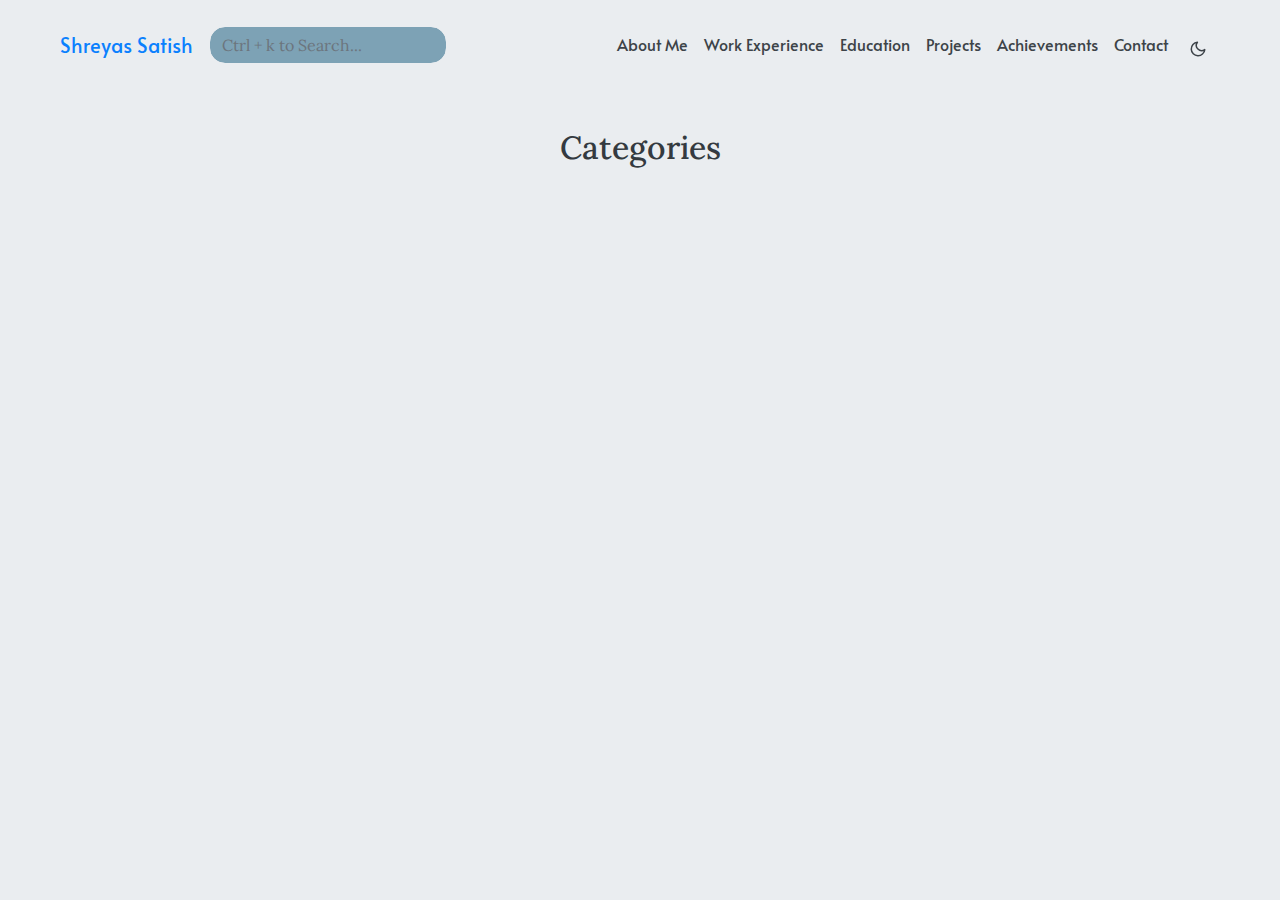
<file: categories/index.html>
<!DOCTYPE html>
<html lang="en">

<head><meta charset="UTF-8">
<meta name="viewport" content="width=device-width, initial-scale=1.0">
<meta http-equiv="X-UA-Compatible" content="ie=edge">
<meta http-equiv="Accept-CH" content="DPR, Viewport-Width, Width">
<link rel="icon" href=/fav.png type="image/gif">


<link rel="preconnect" href="https://fonts.googleapis.com">
<link rel="preconnect" href="https://fonts.gstatic.com" crossorigin>
<link rel="preload"
      as="style"
      href="https://fonts.googleapis.com/css2?family=Alata&family=Lora:ital,wght@0,400;0,500;0,600;0,700;1,400;1,500;1,600;1,700&family=Roboto:ital,wght@0,100;0,300;0,400;0,500;0,700;0,900;1,100;1,300;1,400;1,500;1,700;1,900&display=swap"
>
<link rel="stylesheet"
      href="https://fonts.googleapis.com/css2?family=Alata&family=Lora:ital,wght@0,400;0,500;0,600;0,700;1,400;1,500;1,600;1,700&family=Roboto:ital,wght@0,100;0,300;0,400;0,500;0,700;0,900;1,100;1,300;1,400;1,500;1,700;1,900&display=swap"
      media="print" onload="this.media='all'" />
<noscript>
  <link
          href="https://fonts.googleapis.com/css2?family=Alata&family=Lora:ital,wght@0,400;0,500;0,600;0,700;1,400;1,500;1,600;1,700&family=Roboto:ital,wght@0,100;0,300;0,400;0,500;0,700;0,900;1,100;1,300;1,400;1,500;1,700;1,900&display=swap"
          rel="stylesheet">
</noscript>


<link rel="stylesheet" href="/css/font.css" media="all">



<meta property="og:url" content="http://shreyassatish.me/categories/">
  <meta property="og:site_name" content="Shreyas Satish">
  <meta property="og:title" content="Categories">
  <meta property="og:description" content="A website to showcase my acheivements">
  <meta property="og:locale" content="en_us">
  <meta property="og:type" content="website">


  <meta name="twitter:card" content="summary">
  <meta name="twitter:title" content="Categories">
  <meta name="twitter:description" content="A website to showcase my acheivements">


<link rel="stylesheet" href="/bootstrap-5/css/bootstrap.min.css" media="all"><link rel="stylesheet" href="/css/header.css" media="all">
<link rel="stylesheet" href="/css/footer.css" media="all">


<link rel="stylesheet" href="/css/theme.css" media="all">

<style>
    :root {
        --text-color: #343a40;
        --text-secondary-color: #6c757d;
        --text-link-color: #007bff;
        --background-color: #eaedf0;
        --secondary-background-color: #64ffda1a;
        --primary-color: #007bff;
        --secondary-color: #7da2b5;

         
        --text-color-dark: #e4e6eb;
        --text-secondary-color-dark: #ffffff;
        --text-link-color-dark: #ffffff;
        --background-color-dark: #18191a;
        --secondary-background-color-dark: #212529;
        --primary-color-dark: #ffffff;
        --secondary-color-dark: #37474F;
    }
    body {
        font-size: 1rem;
        font-weight: 400;
        line-height: 1.5;
        text-align: left;
    }

    html {
        background-color: var(--background-color) !important;
    }

    body::-webkit-scrollbar {
        height: 0px;
        width: 8px;
        background-color: var(--background-color);
    }

    ::-webkit-scrollbar-track {
        border-radius: 1rem;
    }

    ::-webkit-scrollbar-thumb {
        border-radius: 1rem;
        background: #b0b0b0;
        outline: 1px solid var(--background-color);
    }

    #search-content::-webkit-scrollbar {
        width: .5em;
        height: .1em;
        background-color: var(--background-color);
    }
</style>



<meta name="description" content="Categories of Shreyas Satish">
<link rel="stylesheet" href="/css/list.css" media="all">


  
  
    <link rel="stylesheet" href="/style.css">
  

  <title>
Categories | Shreyas Satish

  </title>
</head>

<body class="light">
  
  
<script>
    let localStorageValue = localStorage.getItem("pref-theme");
    let mediaQuery = window.matchMedia('(prefers-color-scheme: dark)').matches;

    switch (localStorageValue) {
        case "dark":
            document.documentElement.classList.add('dark');
            document.body.classList.add('dark');
            break;
        case "light":
            document.body.classList.remove('dark');
            document.documentElement.classList.remove('dark');
            break;
        default:
            if (mediaQuery) {
                document.documentElement.classList.add('dark');
                document.body.classList.add('dark');
            }
            break;
    }
</script>




<script>
    var prevScrollPos = window.pageYOffset;
    window.addEventListener("scroll", function showHeaderOnScroll() {
        let profileHeaderElem = document.getElementById("profileHeader");
        let currentScrollPos = window.pageYOffset;
        let resetHeaderStyle = false;
        let showNavBarOnScrollUp =  true ;
        let showNavBar = showNavBarOnScrollUp ? prevScrollPos > currentScrollPos : currentScrollPos > 0;
        if (showNavBar) {
            profileHeaderElem.classList.add("showHeaderOnTop");
        } else {
            resetHeaderStyle = true;
        }
        if(currentScrollPos === 0) {
            resetHeaderStyle = true;
        }
        if(resetHeaderStyle) {
            profileHeaderElem.classList.remove("showHeaderOnTop");
        }
        prevScrollPos = currentScrollPos;
    });
</script>



<header id="profileHeader">
    <nav class="pt-3 navbar navbar-expand-lg animate">
        <div class="container-fluid mx-xs-2 mx-sm-5 mx-md-5 mx-lg-5">
            
            <a class="navbar-brand primary-font text-wrap" href="/">
                
                Shreyas Satish
                
            </a>

            
                <div>
                    <input id="search" autocomplete="off" class="form-control mr-sm-2 d-none d-md-block" placeholder='Ctrl &#43; k to Search...'
                        aria-label="Search" oninput="searchOnChange(event)">
                </div>
            

            
            <button class="navbar-toggler" type="button" data-bs-toggle="collapse" data-bs-target="#navbarContent"
                aria-controls="navbarContent" aria-expanded="false" aria-label="Toggle navigation">
                <svg aria-hidden="true" height="24" viewBox="0 0 16 16" version="1.1" width="24" data-view-component="true">
                    <path fill-rule="evenodd" d="M1 2.75A.75.75 0 011.75 2h12.5a.75.75 0 110 1.5H1.75A.75.75 0 011 2.75zm0 5A.75.75 0 011.75 7h12.5a.75.75 0 110 1.5H1.75A.75.75 0 011 7.75zM1.75 12a.75.75 0 100 1.5h12.5a.75.75 0 100-1.5H1.75z"></path>
                </svg>
            </button>

            
            <div class="collapse navbar-collapse text-wrap primary-font" id="navbarContent">
                <ul class="navbar-nav ms-auto text-center">
                    
                        <li class="nav-item navbar-text d-block d-md-none">
                            <div class="nav-link">
                                <input id="search" autocomplete="off" class="form-control mr-sm-2" placeholder='Ctrl &#43; k to Search...' aria-label="Search" oninput="searchOnChange(event)">
                            </div>
                        </li>
                    

                    
                    <li class="nav-item navbar-text">
                        <a class="nav-link" href="/#about" aria-label="about">
                            About Me
                        </a>
                    </li>
                    

                    
                    <li class="nav-item navbar-text">
                        <a class="nav-link" href="/#experience"
                            aria-label="experience">
                            Work Experience
                        </a>
                    </li>
                    

                    
                    <li class="nav-item navbar-text">
                        <a class="nav-link" href="/#education"
                            aria-label="education">
                            Education
                        </a>
                    </li>
                    

                    
                    <li class="nav-item navbar-text">
                        <a class="nav-link" href="/#projects"
                            aria-label="projects">
                            Projects
                        </a>
                    </li>
                    

                    
                    <li class="nav-item navbar-text">
                        <a class="nav-link" href="/#achievements"
                            aria-label="achievements">
                            Achievements
                        </a>
                    </li>
                    

                    
                    <li class="nav-item navbar-text">
                        <a class="nav-link" href="/#contact"
                            aria-label="contact">
                            Contact
                        </a>
                    </li>
                    

                    

                    
                    

                    
                    <li class="nav-item navbar-text">
                        
                        <div class="text-center">
                            <button id="theme-toggle">
                                <svg id="moon" xmlns="http://www.w3.org/2000/svg" width="24" height="24" viewBox="0 0 24 24" fill="none" stroke="currentColor" stroke-width="2" stroke-linecap="round" stroke-linejoin="round">
                                    <path d="M21 12.79A9 9 0 1 1 11.21 3 7 7 0 0 0 21 12.79z"></path>
                                </svg>
                                <svg id="sun" xmlns="http://www.w3.org/2000/svg" width="24" height="24" viewBox="0 0 24 24" fill="none" stroke="currentColor" stroke-width="2" stroke-linecap="round" stroke-linejoin="round">
                                    <circle cx="12" cy="12" r="5"></circle>
                                    <line x1="12" y1="1" x2="12" y2="3"></line>
                                    <line x1="12" y1="21" x2="12" y2="23"></line>
                                    <line x1="4.22" y1="4.22" x2="5.64" y2="5.64"></line>
                                    <line x1="18.36" y1="18.36" x2="19.78" y2="19.78"></line>
                                    <line x1="1" y1="12" x2="3" y2="12"></line>
                                    <line x1="21" y1="12" x2="23" y2="12"></line>
                                    <line x1="4.22" y1="19.78" x2="5.64" y2="18.36"></line>
                                    <line x1="18.36" y1="5.64" x2="19.78" y2="4.22"></line>
                                </svg>
                            </button>
                        </div>
                    </li>
                    

                </ul>

            </div>
        </div>
    </nav>
</header>
<div id="content">
<div class="container pt-5" id="list-page">
    <h2 class="text-center pb-2">Categories</h2>
    <div class="row">
        
        <div class="row justify-content-center">
            <div class="col-auto m-3">
                
            </div>
        </div>
    </div>
</div>

  </div><script src="/bootstrap-5/js/bootstrap.bundle.min.js"></script>
<script>
    if (localStorage.getItem("pref-theme") === "dark") {
        document.documentElement.classList.add('dark');
        document.body.classList.add('dark');
    } else if (localStorage.getItem("pref-theme") === "light") {
        document.body.classList.remove('dark')
        document.documentElement.classList.remove('dark');
    } else if (window.matchMedia && window.matchMedia('(prefers-color-scheme: dark)').matches) {
        document.documentElement.classList.add('dark');
        document.body.classList.add('dark');
    }

</script>
<script>
    document.getElementById("theme-toggle").addEventListener("click", () => {
        if (document.body.className.includes("dark")) {
            document.body.classList.remove('dark');
            document.documentElement.classList.remove('dark');
            localStorage.setItem("pref-theme", 'light');
        } else {
            document.body.classList.add('dark');
            document.documentElement.classList.add('dark');
            localStorage.setItem("pref-theme", 'dark');
        }
    })

    var tooltipTriggerList = [].slice.call(document.querySelectorAll('[data-bs-toggle="tooltip"]'))
    var tooltipList = tooltipTriggerList.map(function (tooltipTriggerEl) {
        return new bootstrap.Tooltip(tooltipTriggerEl)
    })

</script>


    <script src="/js/search.js"></script>











  <section id="search-content" class="py-2">
    <div class="container" id="search-results"></div>
  </section>
</body>

</html>
</file>
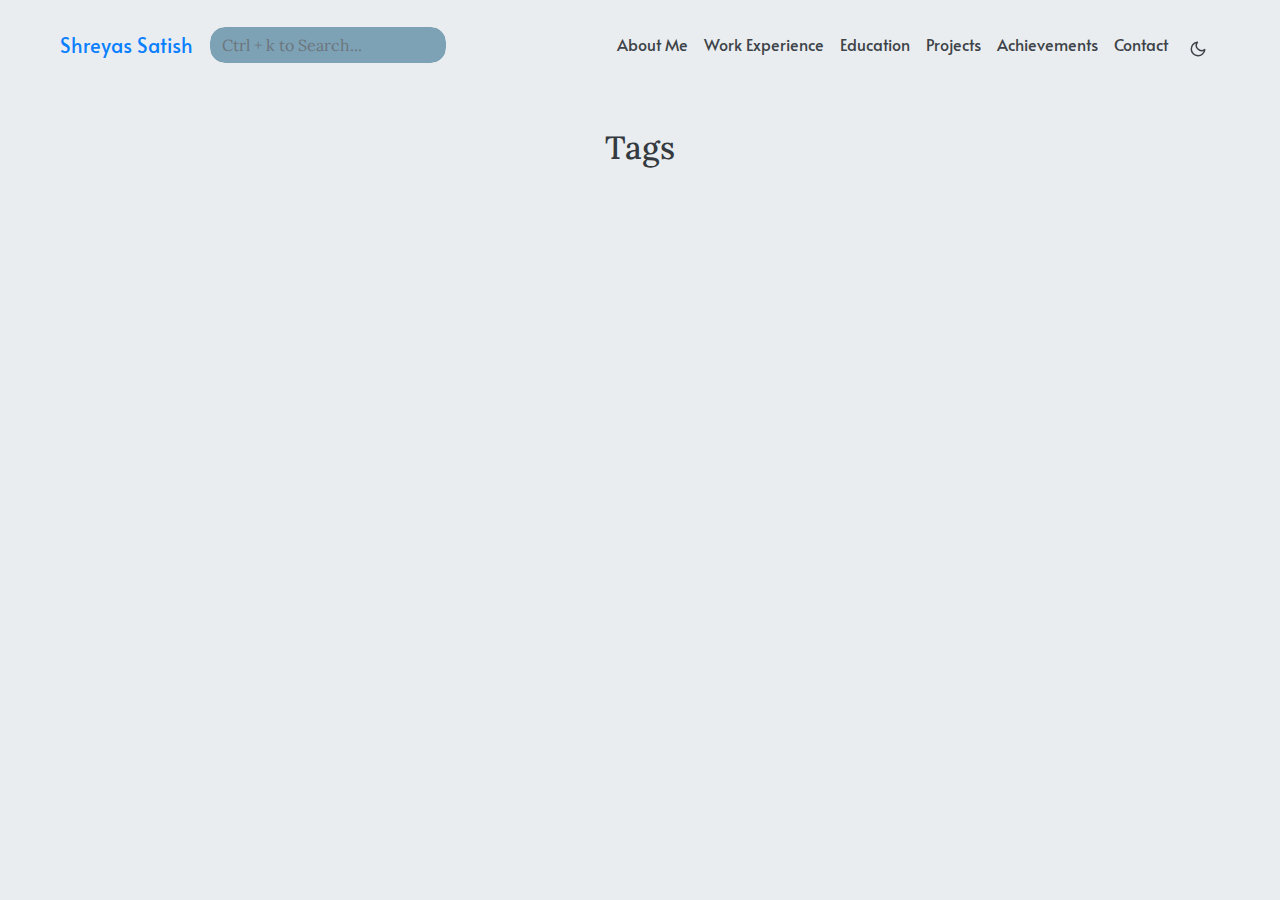
<file: tags/index.html>
<!DOCTYPE html>
<html lang="en">

<head><meta charset="UTF-8">
<meta name="viewport" content="width=device-width, initial-scale=1.0">
<meta http-equiv="X-UA-Compatible" content="ie=edge">
<meta http-equiv="Accept-CH" content="DPR, Viewport-Width, Width">
<link rel="icon" href=/fav.png type="image/gif">


<link rel="preconnect" href="https://fonts.googleapis.com">
<link rel="preconnect" href="https://fonts.gstatic.com" crossorigin>
<link rel="preload"
      as="style"
      href="https://fonts.googleapis.com/css2?family=Alata&family=Lora:ital,wght@0,400;0,500;0,600;0,700;1,400;1,500;1,600;1,700&family=Roboto:ital,wght@0,100;0,300;0,400;0,500;0,700;0,900;1,100;1,300;1,400;1,500;1,700;1,900&display=swap"
>
<link rel="stylesheet"
      href="https://fonts.googleapis.com/css2?family=Alata&family=Lora:ital,wght@0,400;0,500;0,600;0,700;1,400;1,500;1,600;1,700&family=Roboto:ital,wght@0,100;0,300;0,400;0,500;0,700;0,900;1,100;1,300;1,400;1,500;1,700;1,900&display=swap"
      media="print" onload="this.media='all'" />
<noscript>
  <link
          href="https://fonts.googleapis.com/css2?family=Alata&family=Lora:ital,wght@0,400;0,500;0,600;0,700;1,400;1,500;1,600;1,700&family=Roboto:ital,wght@0,100;0,300;0,400;0,500;0,700;0,900;1,100;1,300;1,400;1,500;1,700;1,900&display=swap"
          rel="stylesheet">
</noscript>


<link rel="stylesheet" href="/css/font.css" media="all">



<meta property="og:url" content="http://shreyassatish.me/tags/">
  <meta property="og:site_name" content="Shreyas Satish">
  <meta property="og:title" content="Tags">
  <meta property="og:description" content="A website to showcase my acheivements">
  <meta property="og:locale" content="en_us">
  <meta property="og:type" content="website">


  <meta name="twitter:card" content="summary">
  <meta name="twitter:title" content="Tags">
  <meta name="twitter:description" content="A website to showcase my acheivements">


<link rel="stylesheet" href="/bootstrap-5/css/bootstrap.min.css" media="all"><link rel="stylesheet" href="/css/header.css" media="all">
<link rel="stylesheet" href="/css/footer.css" media="all">


<link rel="stylesheet" href="/css/theme.css" media="all">

<style>
    :root {
        --text-color: #343a40;
        --text-secondary-color: #6c757d;
        --text-link-color: #007bff;
        --background-color: #eaedf0;
        --secondary-background-color: #64ffda1a;
        --primary-color: #007bff;
        --secondary-color: #7da2b5;

         
        --text-color-dark: #e4e6eb;
        --text-secondary-color-dark: #ffffff;
        --text-link-color-dark: #ffffff;
        --background-color-dark: #18191a;
        --secondary-background-color-dark: #212529;
        --primary-color-dark: #ffffff;
        --secondary-color-dark: #37474F;
    }
    body {
        font-size: 1rem;
        font-weight: 400;
        line-height: 1.5;
        text-align: left;
    }

    html {
        background-color: var(--background-color) !important;
    }

    body::-webkit-scrollbar {
        height: 0px;
        width: 8px;
        background-color: var(--background-color);
    }

    ::-webkit-scrollbar-track {
        border-radius: 1rem;
    }

    ::-webkit-scrollbar-thumb {
        border-radius: 1rem;
        background: #b0b0b0;
        outline: 1px solid var(--background-color);
    }

    #search-content::-webkit-scrollbar {
        width: .5em;
        height: .1em;
        background-color: var(--background-color);
    }
</style>



<meta name="description" content="Tags of Shreyas Satish">
<link rel="stylesheet" href="/css/list.css" media="all">


  
  
    <link rel="stylesheet" href="/style.css">
  

  <title>
Tags | Shreyas Satish

  </title>
</head>

<body class="light">
  
  
<script>
    let localStorageValue = localStorage.getItem("pref-theme");
    let mediaQuery = window.matchMedia('(prefers-color-scheme: dark)').matches;

    switch (localStorageValue) {
        case "dark":
            document.documentElement.classList.add('dark');
            document.body.classList.add('dark');
            break;
        case "light":
            document.body.classList.remove('dark');
            document.documentElement.classList.remove('dark');
            break;
        default:
            if (mediaQuery) {
                document.documentElement.classList.add('dark');
                document.body.classList.add('dark');
            }
            break;
    }
</script>




<script>
    var prevScrollPos = window.pageYOffset;
    window.addEventListener("scroll", function showHeaderOnScroll() {
        let profileHeaderElem = document.getElementById("profileHeader");
        let currentScrollPos = window.pageYOffset;
        let resetHeaderStyle = false;
        let showNavBarOnScrollUp =  true ;
        let showNavBar = showNavBarOnScrollUp ? prevScrollPos > currentScrollPos : currentScrollPos > 0;
        if (showNavBar) {
            profileHeaderElem.classList.add("showHeaderOnTop");
        } else {
            resetHeaderStyle = true;
        }
        if(currentScrollPos === 0) {
            resetHeaderStyle = true;
        }
        if(resetHeaderStyle) {
            profileHeaderElem.classList.remove("showHeaderOnTop");
        }
        prevScrollPos = currentScrollPos;
    });
</script>



<header id="profileHeader">
    <nav class="pt-3 navbar navbar-expand-lg animate">
        <div class="container-fluid mx-xs-2 mx-sm-5 mx-md-5 mx-lg-5">
            
            <a class="navbar-brand primary-font text-wrap" href="/">
                
                Shreyas Satish
                
            </a>

            
                <div>
                    <input id="search" autocomplete="off" class="form-control mr-sm-2 d-none d-md-block" placeholder='Ctrl &#43; k to Search...'
                        aria-label="Search" oninput="searchOnChange(event)">
                </div>
            

            
            <button class="navbar-toggler" type="button" data-bs-toggle="collapse" data-bs-target="#navbarContent"
                aria-controls="navbarContent" aria-expanded="false" aria-label="Toggle navigation">
                <svg aria-hidden="true" height="24" viewBox="0 0 16 16" version="1.1" width="24" data-view-component="true">
                    <path fill-rule="evenodd" d="M1 2.75A.75.75 0 011.75 2h12.5a.75.75 0 110 1.5H1.75A.75.75 0 011 2.75zm0 5A.75.75 0 011.75 7h12.5a.75.75 0 110 1.5H1.75A.75.75 0 011 7.75zM1.75 12a.75.75 0 100 1.5h12.5a.75.75 0 100-1.5H1.75z"></path>
                </svg>
            </button>

            
            <div class="collapse navbar-collapse text-wrap primary-font" id="navbarContent">
                <ul class="navbar-nav ms-auto text-center">
                    
                        <li class="nav-item navbar-text d-block d-md-none">
                            <div class="nav-link">
                                <input id="search" autocomplete="off" class="form-control mr-sm-2" placeholder='Ctrl &#43; k to Search...' aria-label="Search" oninput="searchOnChange(event)">
                            </div>
                        </li>
                    

                    
                    <li class="nav-item navbar-text">
                        <a class="nav-link" href="/#about" aria-label="about">
                            About Me
                        </a>
                    </li>
                    

                    
                    <li class="nav-item navbar-text">
                        <a class="nav-link" href="/#experience"
                            aria-label="experience">
                            Work Experience
                        </a>
                    </li>
                    

                    
                    <li class="nav-item navbar-text">
                        <a class="nav-link" href="/#education"
                            aria-label="education">
                            Education
                        </a>
                    </li>
                    

                    
                    <li class="nav-item navbar-text">
                        <a class="nav-link" href="/#projects"
                            aria-label="projects">
                            Projects
                        </a>
                    </li>
                    

                    
                    <li class="nav-item navbar-text">
                        <a class="nav-link" href="/#achievements"
                            aria-label="achievements">
                            Achievements
                        </a>
                    </li>
                    

                    
                    <li class="nav-item navbar-text">
                        <a class="nav-link" href="/#contact"
                            aria-label="contact">
                            Contact
                        </a>
                    </li>
                    

                    

                    
                    

                    
                    <li class="nav-item navbar-text">
                        
                        <div class="text-center">
                            <button id="theme-toggle">
                                <svg id="moon" xmlns="http://www.w3.org/2000/svg" width="24" height="24" viewBox="0 0 24 24" fill="none" stroke="currentColor" stroke-width="2" stroke-linecap="round" stroke-linejoin="round">
                                    <path d="M21 12.79A9 9 0 1 1 11.21 3 7 7 0 0 0 21 12.79z"></path>
                                </svg>
                                <svg id="sun" xmlns="http://www.w3.org/2000/svg" width="24" height="24" viewBox="0 0 24 24" fill="none" stroke="currentColor" stroke-width="2" stroke-linecap="round" stroke-linejoin="round">
                                    <circle cx="12" cy="12" r="5"></circle>
                                    <line x1="12" y1="1" x2="12" y2="3"></line>
                                    <line x1="12" y1="21" x2="12" y2="23"></line>
                                    <line x1="4.22" y1="4.22" x2="5.64" y2="5.64"></line>
                                    <line x1="18.36" y1="18.36" x2="19.78" y2="19.78"></line>
                                    <line x1="1" y1="12" x2="3" y2="12"></line>
                                    <line x1="21" y1="12" x2="23" y2="12"></line>
                                    <line x1="4.22" y1="19.78" x2="5.64" y2="18.36"></line>
                                    <line x1="18.36" y1="5.64" x2="19.78" y2="4.22"></line>
                                </svg>
                            </button>
                        </div>
                    </li>
                    

                </ul>

            </div>
        </div>
    </nav>
</header>
<div id="content">
<div class="container pt-5" id="list-page">
    <h2 class="text-center pb-2">Tags</h2>
    <div class="row">
        
        <div class="row justify-content-center">
            <div class="col-auto m-3">
                
            </div>
        </div>
    </div>
</div>

  </div><script src="/bootstrap-5/js/bootstrap.bundle.min.js"></script>
<script>
    if (localStorage.getItem("pref-theme") === "dark") {
        document.documentElement.classList.add('dark');
        document.body.classList.add('dark');
    } else if (localStorage.getItem("pref-theme") === "light") {
        document.body.classList.remove('dark')
        document.documentElement.classList.remove('dark');
    } else if (window.matchMedia && window.matchMedia('(prefers-color-scheme: dark)').matches) {
        document.documentElement.classList.add('dark');
        document.body.classList.add('dark');
    }

</script>
<script>
    document.getElementById("theme-toggle").addEventListener("click", () => {
        if (document.body.className.includes("dark")) {
            document.body.classList.remove('dark');
            document.documentElement.classList.remove('dark');
            localStorage.setItem("pref-theme", 'light');
        } else {
            document.body.classList.add('dark');
            document.documentElement.classList.add('dark');
            localStorage.setItem("pref-theme", 'dark');
        }
    })

    var tooltipTriggerList = [].slice.call(document.querySelectorAll('[data-bs-toggle="tooltip"]'))
    var tooltipList = tooltipTriggerList.map(function (tooltipTriggerEl) {
        return new bootstrap.Tooltip(tooltipTriggerEl)
    })

</script>


    <script src="/js/search.js"></script>











  <section id="search-content" class="py-2">
    <div class="container" id="search-results"></div>
  </section>
</body>

</html>
</file>
<file: css/font.css>
/* Default font for body */
body {
    font-family: "Lora", serif !important;
}

/* secondary font */
.secondary-font, #secondary-font {
    font-family: "Lora", serif;
}

/* primary font */
.primary-font, #primary-font {
    font-family: "Alata", sans-serif;
}

/* Default font */
.default-font, #default-font {
    font-family: "Roboto", sans-serif;
}
</file>
<file: css/header.css>
header {
    z-index: 10;
    position: relative;
    top: 0;
}

.showHeaderOnTop {
    box-shadow: 0px 8px 56px rgba(15, 80, 100, 0.16);
    top: 0;
    position: sticky;
}

header .navbar .navbar-nav a {
    color: var(--text-color) !important;
}

#theme-toggle {
    background-color: var(--background-color) !important;
    color: var(--text-color) !important;
}

.navbar-toggler {
    border: none;
    outline: none;
    color: var(--text-color);
}
.navbar-toggler svg {
    fill: currentColor;
    color: var(--text-color);
}
.navbar-toggler:focus {
    box-shadow: 0 0 0 .05em;
}
.navbar-text {
    font-size: 16px !important;
    opacity: 0.95;
    white-space: nowrap;
}
header .nav-link{
    transition: none !important;
}
.navbar-brand {
    color: var(--primary-color) !important;
    opacity: 0.95;
} 
.navbar .nav-link:hover {
    color: var(--primary-color) !important;
}
.nav-link.nav-link-sep:after {
    content: "|";
    color: var(--text-color) !important;
}

li > .dropdown-toggle:focus{
    color: var(--primary-color) !important;
}

.dropdown-menu {
    overflow: auto;
    /* z-index: 100; */
    background-color: var(--background-color) !important;
    border-color: var(--text-secondary-color) !important;
}

.dropdown-item:hover {
    background-color: var(--secondary-color) !important;
}

.dropdown-item:focus, .dropdown-item:active {
    background-color: var(--secondary-color) !important;
}

.dropdown-divider {
	border-top: 1px solid var(--lt-color-border-dark);
}

#search {
    border-radius: 1rem !important;
    background-color: var(--secondary-color);
    color: var(--text-color);
    border-color: var(--background-color) !important;
    transition: none;
}

#search:focus {
    box-shadow: 0 0 10px rgba(0, 0, 0, 0.2);
}
#search-content {
    -ms-scroll-chaining: none;
    scrollbar-width: none;
    display: none;
    border-radius: 1rem;
    box-shadow: 0 0 10px rgba(0,0,0,0.2);
    z-index: 9999;
    width: 10%;
    max-height: 350px;
    background-color: var(--secondary-color) !important;
    position: absolute;
    overflow: scroll;
}

#search-content::-webkit-scrollbar {
    display: none;
}

#search-results > .card {
    background-color: transparent !important;
    border: none;
    margin-bottom: 10px;
}

#search-results > .card :hover {
    border-radius: 1rem !important;
    background-color: var(--background-color) !important;
    transition: .2s;
}

#search-results .card a {
    opacity: 0.9;
    display: inline-block;
    text-decoration: none;
    color: var(--text-color) !important;
}

#search-results .card a:hover {
    color: var(--primary-color) !important;
}
</file>
<file: css/footer.css>
footer a h5 {
    color: var(--text-color) !important;
}

footer a {
  text-decoration: none;
  color: var(--text-link-color) !important;
}

footer a:hover {
  color: var(--primary-color) !important;
}

footer .card {
    background-color: var(--secondary-color) !important;
    border-radius: .75rem;
    cursor: context-menu;
    overflow: hidden;
    border: none;
}

footer .card:hover {
    transition: all 0.3s ease-out;
    box-shadow: 0px 8px 56px rgba(15, 80, 100, 0.16);
}

footer .card-text * {
    background-color: var(--secondary-color) !important;
}

footer .card-footer {
    background-color: var(--background-color) !important;
    padding: .8em .7em;
    border: 1px solid var(--secondary-color);
}

footer .card-footer a {
    color: var(--text-link-color) !important;
    border-color: var(--primary-color) !important;
    transition: none;
    background-color: var(--background-color) !important;
}

footer .card-footer a:hover {
    color: var(--primary-color) !important;
    opacity: 0.8;
}

footer .card-footer a:focus {
    box-shadow: none !important;
}

footer .card > .card-header {
    padding: 0 !important;
    border: none !important;
    background-color: var(--secondary-color) !important;
}

footer .card > .card-header .card-img-top {
    width: 100%;
    height: 250px !important;
    object-fit: cover;
    background-color: transparent !important;
}
</file>
<file: css/theme.css>
/* light mode */
.light > *{
    background-color: var(--background-color) !important;
    color: var(--text-color) !important;
}

.light > #footer-socialNetworks-github-svg-path{
    fill: none;
}

/* dark mode */
.dark {
    --background-color: var(--background-color-dark) !important;
    --secondary-background-color: var(--secondary-background-color-dark) !important;
    --text-color: var(--text-color-dark) !important;
    --text-secondary-color: var(--text-secondary-color-dark) !important;
    --text-link-color: var(--text-link-color-dark) !important;
    --primary-color: var(--primary-color-dark);
    --secondary-color: var(--secondary-color-dark);
}

.dark #footer-socialNetworks-github-svg-path{
    fill: #FFFFFF;
}

.text-secondary {
    color: var(--text-secondary-color) !important;
}

#theme-toggle:focus {
    outline: 0;
}

#theme-toggle svg {
    height: 18px;
}

button#theme-toggle {
    border: none;
    font-size: 26px;
    margin: auto 4px;
}

body.dark #moon {
    vertical-align: middle;
    display: none;
}

body:not(.dark) #sun {
    display: none;
}
</file>
<file: css/list.css>
#list-page .card {
    background-color: var(--secondary-color) !important;
    box-shadow: 0px 8px 56px rgba(15, 80, 100, 0.16);
    border-radius: .75rem;
    cursor: context-menu;
    overflow: hidden;
    border: none;
}

#list-page .card a {
    text-decoration: none;
}

#list-page .card a h5 {
    color: var(--text-color) !important;
}

#list-page .card:hover {
    transition: all 0.3s ease-out;
    transform: translateY(-7px);
}

#list-page .card-text * {
    background-color: var(--secondary-color) !important;
}

#list-page .post-footer {
    padding: .5rem 1rem;
    background-color: var(--secondary-color) !important;
    color: var(--text-color) !important;
    border-top: 1px solid rgba(15, 80, 100, 0.16);
    opacity: 0.9;
}

#list-page .post-footer a {
    background-color: var(--secondary-color) !important;
    color: var(--text-secondary-color) !important;
    border-color: var(--primary-color) !important;
    transition: none;
}

#list-page .post-footer a:focus {
    box-shadow: none !important;
}

#list-page .post-footer a:hover {
    color: var(--primary-color) !important;
}

#list-page .card > .card-header {
    padding: 0 !important;
    border: none !important;
    background-color: var(--secondary-color) !important;
}

#list-page .card > .card-header .card-img-top {
    width: 100%;
    height: 250px !important;
    background-color: transparent !important;
}

/* pagination */
#list-page ul li a {
    transition: none;
    border-color: var(--secondary-color);
    background-color: var(--secondary-color) !important;
    color: var(--text-color) !important;
}

#list-page ul li a:focus {
    box-shadow: none;
}

#list-page .page-item.active .page-link {
    border-color: var(--primary-color);
    background-color: var(--primary-color) !important;
    color: var(--secondary-color) !important;
}
</file>
<file: style.css>
.section-header {
    position: relative;
    text-align: center;
    padding-top: 10px; 
}

.section-header::before,
.section-header::after {
    content: ''; 
    position: absolute;
    top: 65%; 
    height: 2px; 
    width: 40%; 
    background-color: #6b96e4; /* Your desired color */
}

.section-header::before {
    left: 0; 
}

.section-header::after {
    right: 0; 
}

/* --- 2. Skill Cards Styling --- */

/* 1. Container: Use Flexbox to lay out cards side-by-side */
.skill-cards-container {
    display: flex;
    flex-wrap: wrap; 
    gap: 20px; /* Spacing between cards */
    margin-top: 20px;
    padding: 10px;
    justify-content: center;
}

/* 2. Individual Card Appearance */
.skill-card {
    flex: 0 0 calc(50% - 30px); /* Allows cards to grow/shrink, with a minimum width of 200px */
    padding: 20px;
    border-radius: 8px; /* Rounded corners */
    text-align: center;
    background-color: var(--secondary-background-color); /* White background */
    box-shadow: 0 2px 4px rgba(0, 0, 0, 0.05); /* Very subtle initial shadow */
    
    /* Ensure smooth visual changes for hover effect */
    transition: transform 0.3s ease, box-shadow 0.3s ease, background-color 0.3s ease;
}

/* 3. Hover Effect (The Pop-Out and Color Change) */
.skill-card:hover {
    /* Pop Out Effect: Move card up slightly */
    transform: translateY(-5px); 
    
    /* Pop Out Effect: Deeper shadow to give a "lifted" appearance */
    box-shadow: 0 12px 20px rgba(0, 0, 0, 0.15); 
    
    /* Color Change */
    background-color: var(--secondary-color); /* Choose a light color (e.g., light green/blue/etc.) */
    /* #37474F */
    cursor: pointer;
}

/* @media (prefers-color-scheme: light) {
    section#about .skill-card:hover {
        background-color: var(--primary-color) !important;
    }
} */

/* --- Centering Fix: Targeting the list inside the skill card --- */

.skill-card ul {
    /* 1. FORCE REMOVAL OF DEFAULT LIST INDENTATION (Bootstrap Override) */
    /* !important is used here to ensure we beat Bootstrap's high specificity */
    padding-left: 0 !important;
    margin-left: 0 !important;
    
    /* 2. Set up CSS Grid for the two-column layout */
    display: grid;
    grid-template-columns: 1fr 1fr; 
    
    /* 3. Center the entire list block horizontally within the card */
    /* This centers the 'grid' container */
    margin: 0 auto; 
    max-width: 90%; 
    
    /* 4. Ensure text is still left-aligned within its column cell */
    text-align: left; 
}

/* 5. Optional: Add a slight left margin to the text within the 
      list item (<li>) to separate it from the bullet point, 
      if the bullets are now flush with the left edge. */
.skill-card li {
    margin-left: 50px; 
    padding-bottom: 1px;
}

/* --- Project Image Sizing Fix --- */

.card-img-top {
    /* 1. Set a consistent height for all images */
    height: 200px;     /* Set your desired height (e.g., 200px) */
    
    /* 2. Key to fixing distortion: ensures the image fills the space 
          without stretching, cropping any excess. */
    object-fit: cover; 
    
    /* 3. Ensure the image takes up the full width of the card */
    width: 100%;
    
    /* Optional: Ensure there are no top/bottom margins being inherited */
    display: block; 
}

/* --- Hero Section Gap Reduction --- */

#hero {
    /* Override high padding from the py-5/py-3 classes */
    padding-top: 250px !important;  
    padding-bottom: 200px !important; 
    /* Adjust '40px' as needed until the spacing looks perfect */
}
</file>
